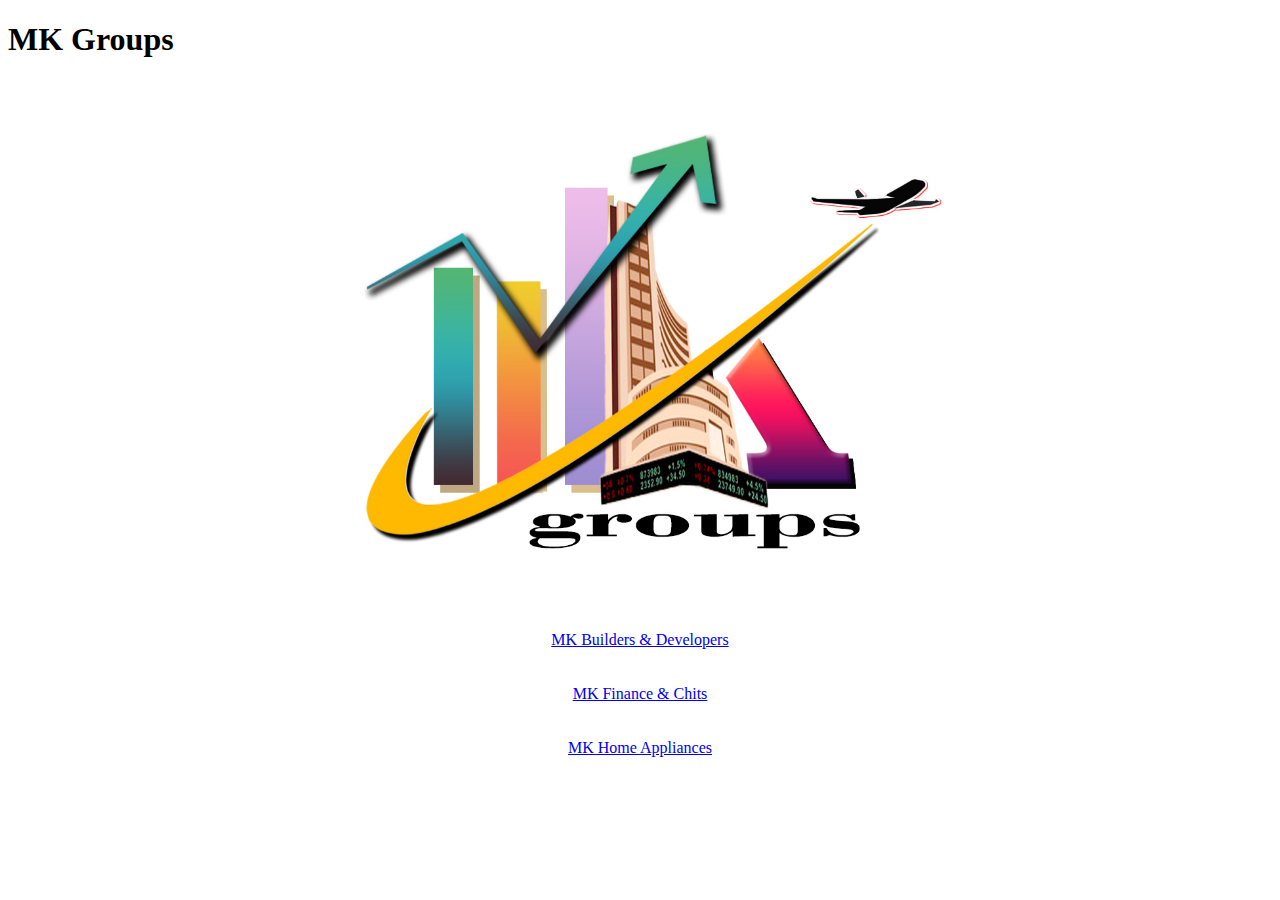
<file: index.html>
<!DOCTYPE html>
<html lang="en">
<head>
    <meta charset="UTF-8">
    <meta name="viewport" content="width=device-width, initial-scale=1.0">
    <title>MK_Groups</title>
    <style>
    header{
        display: flex;
        flex-direction: column;
        align-items: center;
    }
    .content{
        display: flex;
        flex-direction: column;
        align-items: center;
    }
      @media screen and (max-width:700px) {
          img{
            
            width:100%
        }
    }
    </style>
</head>
<body>
    <h1>MK Groups</h1>
    <header>
        <img src="./mk groups logo 151 copy.jpg" width="700">
    </header>
    <br><br>
    <div class="content">
        <a href="./main.html.html">MK Builders & Developers </a> <br> <br>
        <a href="./chit.html.html">MK Finance & Chits</a> <br> <br>
        <a href="./chit.html.html">MK Home Appliances </a> <br><br>
    </div>
</body>
</html>
</file>
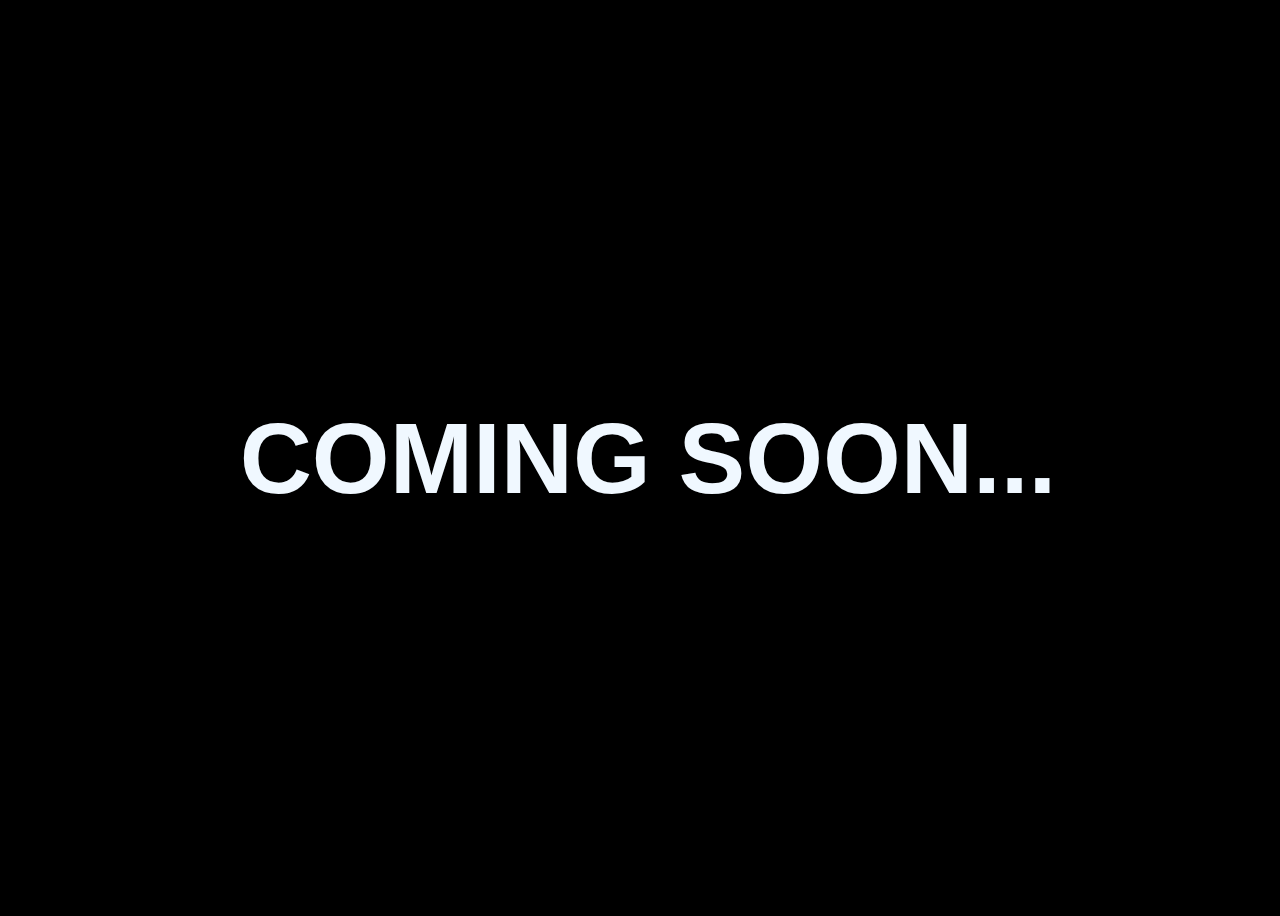
<file: chit.html.html>
<!DOCTYPE html>
<html lang="en">
<head>
    <meta charset="UTF-8">
    <meta name="viewport" content="width=device-width, initial-scale=1.0">
    <title>Document</title>
    <style>
        body{
            font-family:'Franklin Gothic Medium', 'Arial Narrow', Arial, sans-serif;
            height: 100dvh;
            width: 100%;
            overflow: hidden;
            display: flex;
            align-items: center;
            justify-content: center;
            font-size: 50px;
            background-color: black;
            color: aliceblue;
        }
        @media screen and (max-width:500px) {
            font-size: 30px;
        }
        
    </style>
</head>
<body>
    <h1>COMING  SOON...</h1>
</body>
</html>
</file>
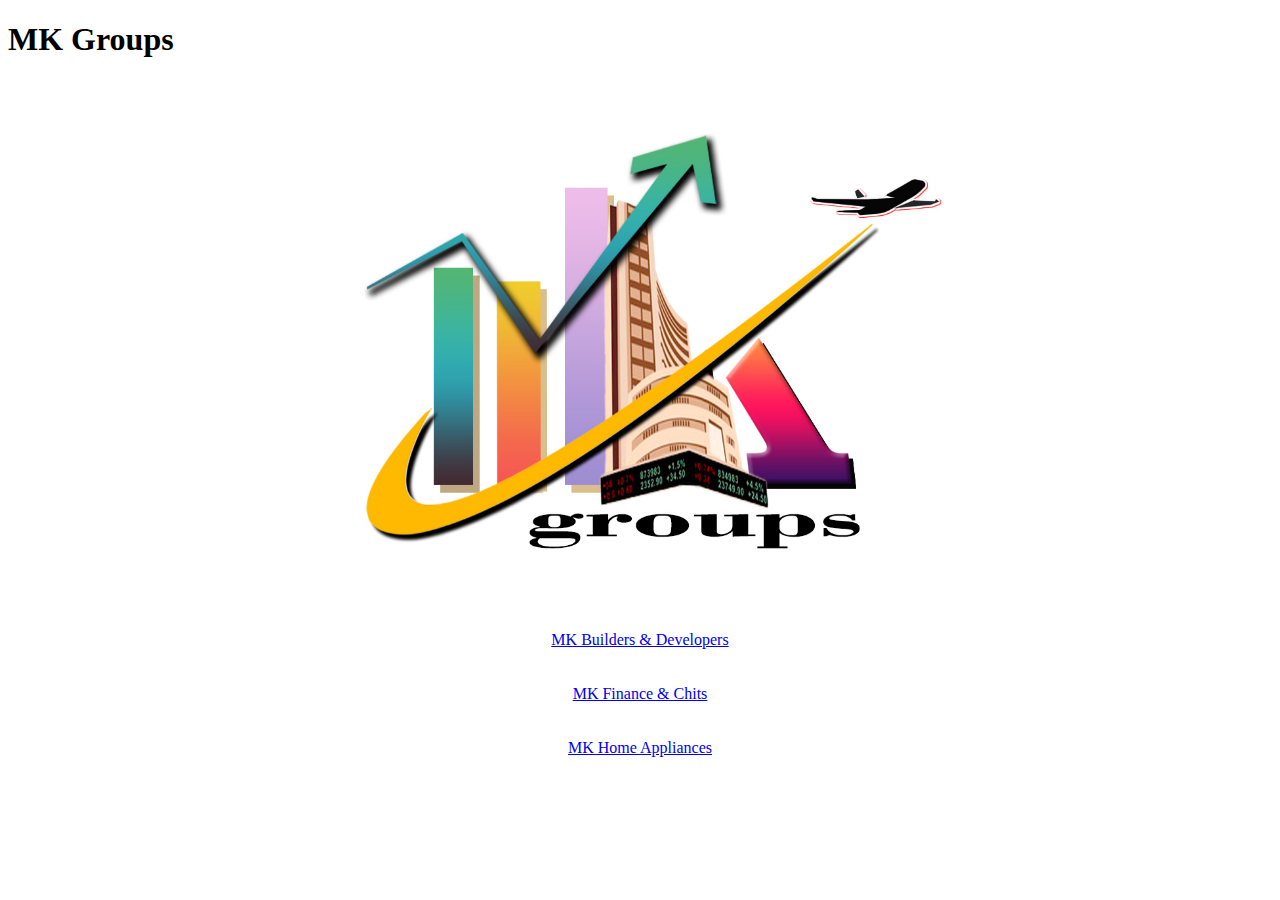
<file: index1.html>
<!DOCTYPE html>
<html lang="en">
<head>
    <meta charset="UTF-8">
    <meta name="viewport" content="width=device-width, initial-scale=1.0">
    <title>MK Groups</title>
    <style>
    header{
        display: flex;
        flex-direction: column;
        align-items: center;
    }
    .content{
        display: flex;
        flex-direction: column;
        align-items: center;
    }
      @media screen and (max-width:700px) {
          img{
            border: 1px solid black;
            width:100%
        }
    }
    </style>
</head>
<body>
    <h1>MK Groups</h1>
    <header>
        <img src="./mk groups logo 151 copy.jpg" width="700">
    </header>
    <br><br>
    <div class="content">
        <a href="./main.html.html">MK Builders & Developers </a> <br> <br>
        <a href="./chit.html.html">MK Finance & Chits</a> <br> <br>
        <a href="./chit.html.html">MK Home Appliances </a> <br><br>
    </div>
</body>
</html>
</file>
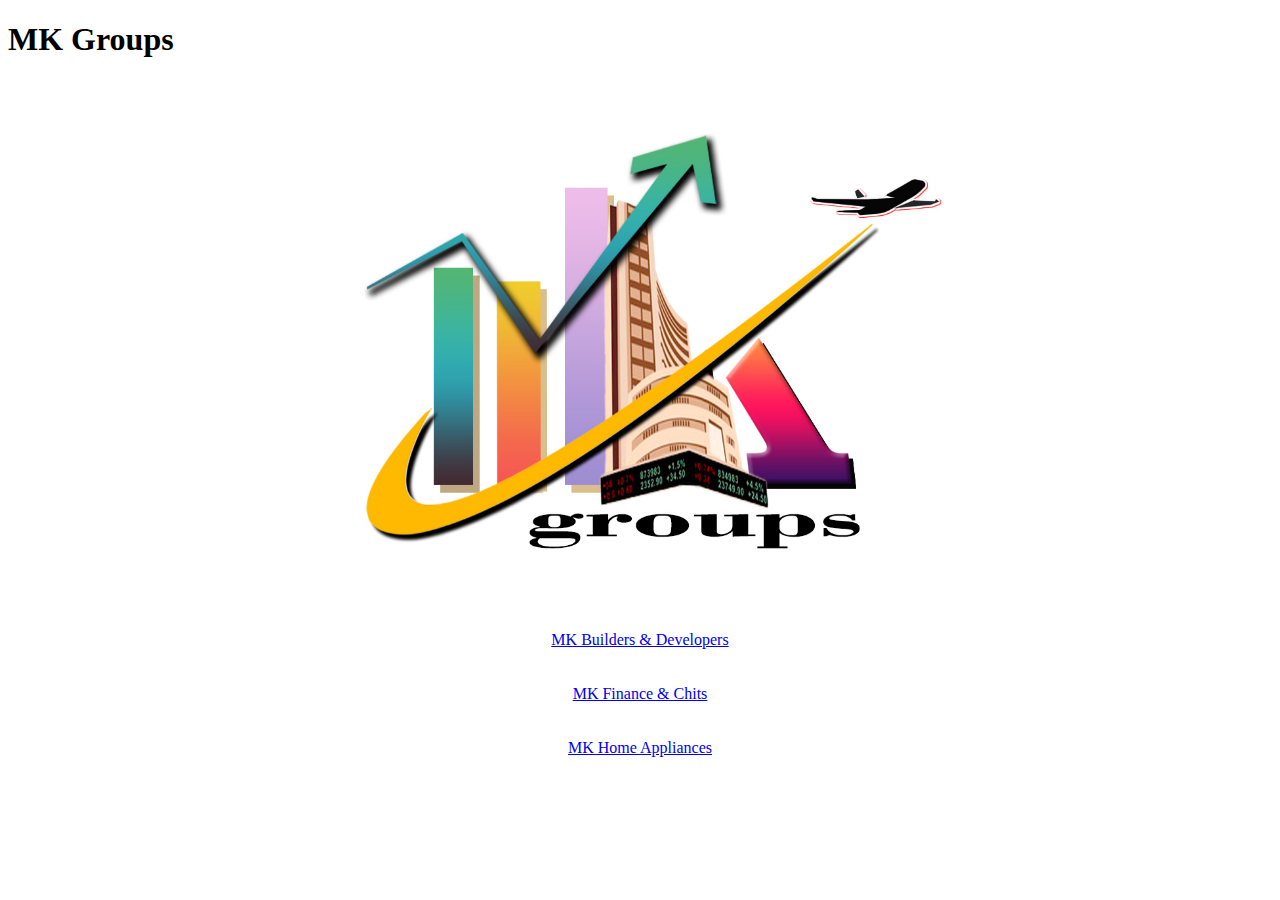
<file: index2.html>
<!DOCTYPE html>
<html lang="en">
<head>
    <meta charset="UTF-8">
    <meta name="viewport" content="width=device-width, initial-scale=1.0">
    <title>MK_Groups</title>
    <style>
    header{
        display: flex;
        flex-direction: column;
        align-items: center;
    }
    .content{
        display: flex;
        flex-direction: column;
        align-items: center;
    }
      @media screen and (max-width:700px) {
          img{
            display:block;
            border: 1px solid black;
            width:300px;
        }
    }
    </style>
</head>
<body>
    <h1>MK Groups</h1>
    <header>
        <img src="./mk groups logo 151 copy.jpg" width="700">
    </header>
    <br><br>
    <div class="content">
        <a href="./main.html.html">MK Builders & Developers </a> <br> <br>
        <a href="./chit.html.html">MK Finance & Chits</a> <br> <br>
        <a href="./chit.html.html">MK Home Appliances </a> <br><br>
    </div>
</body>
</html>
</file>
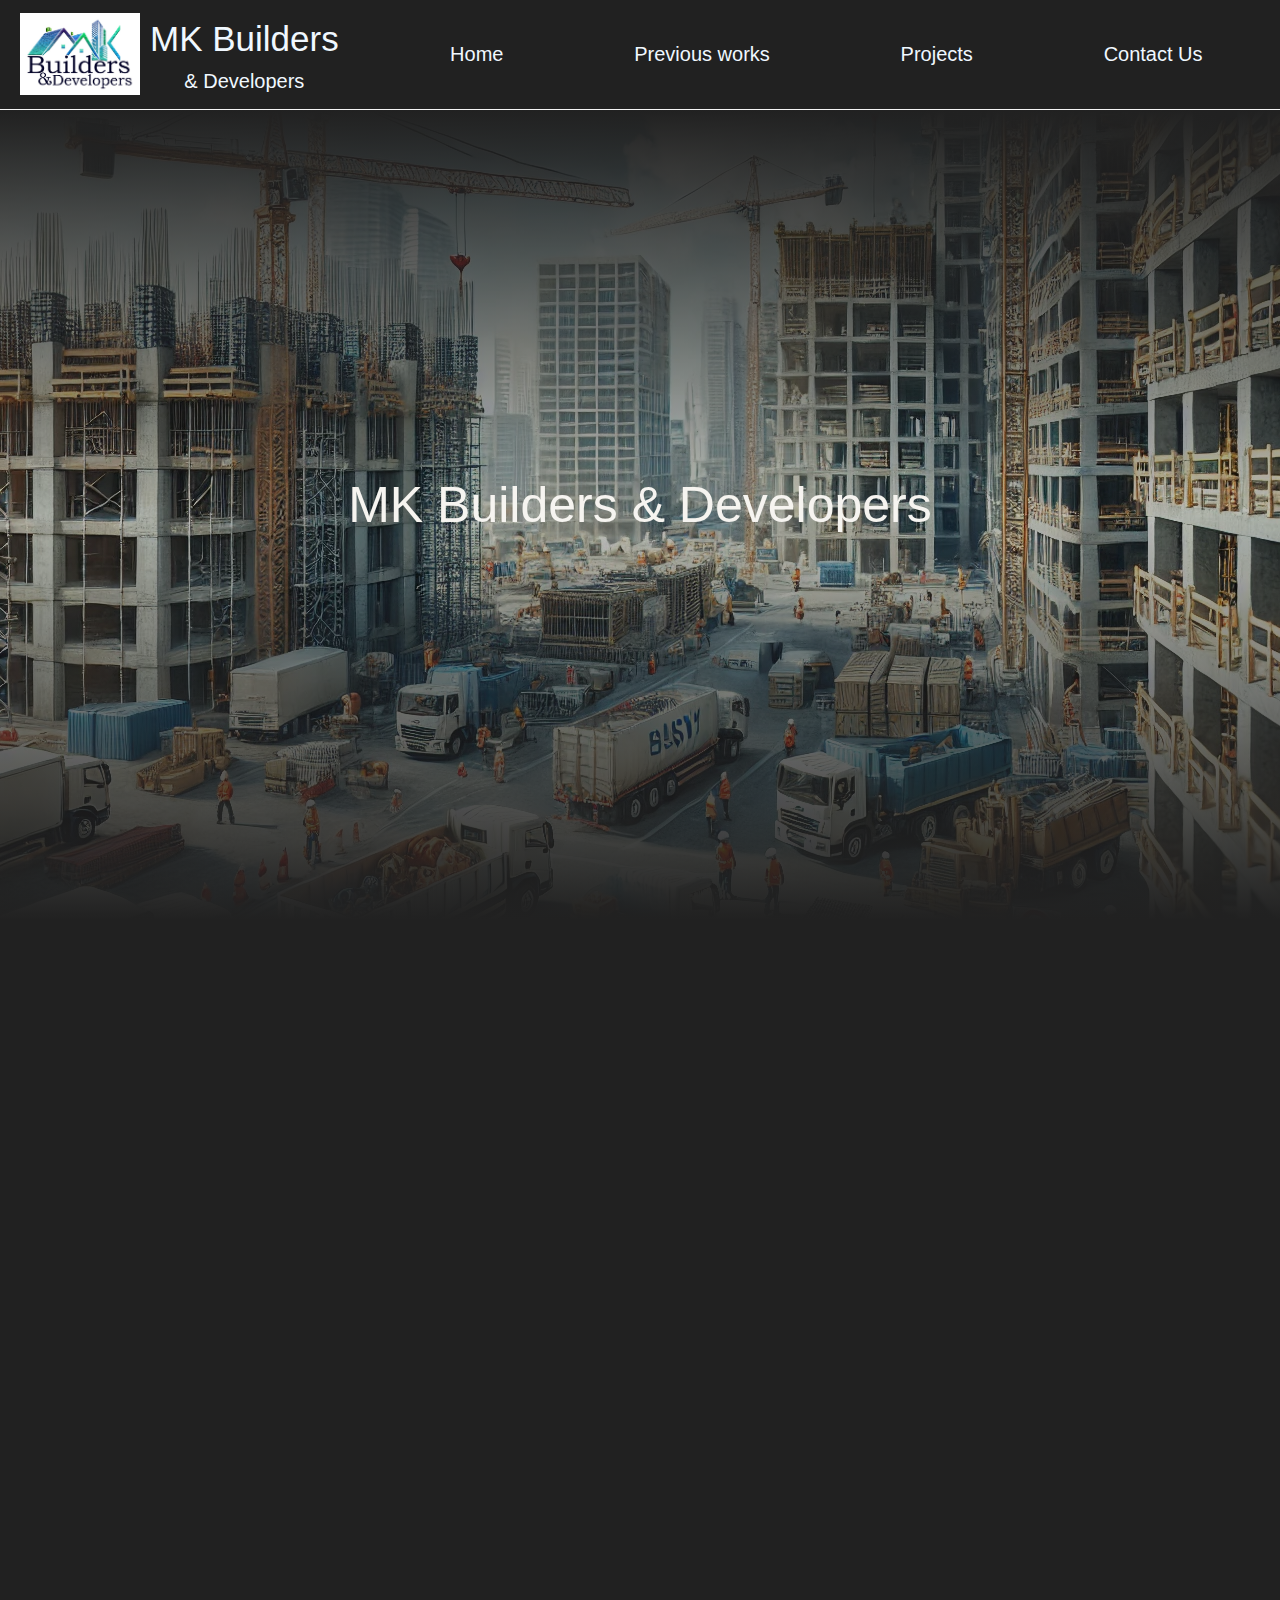
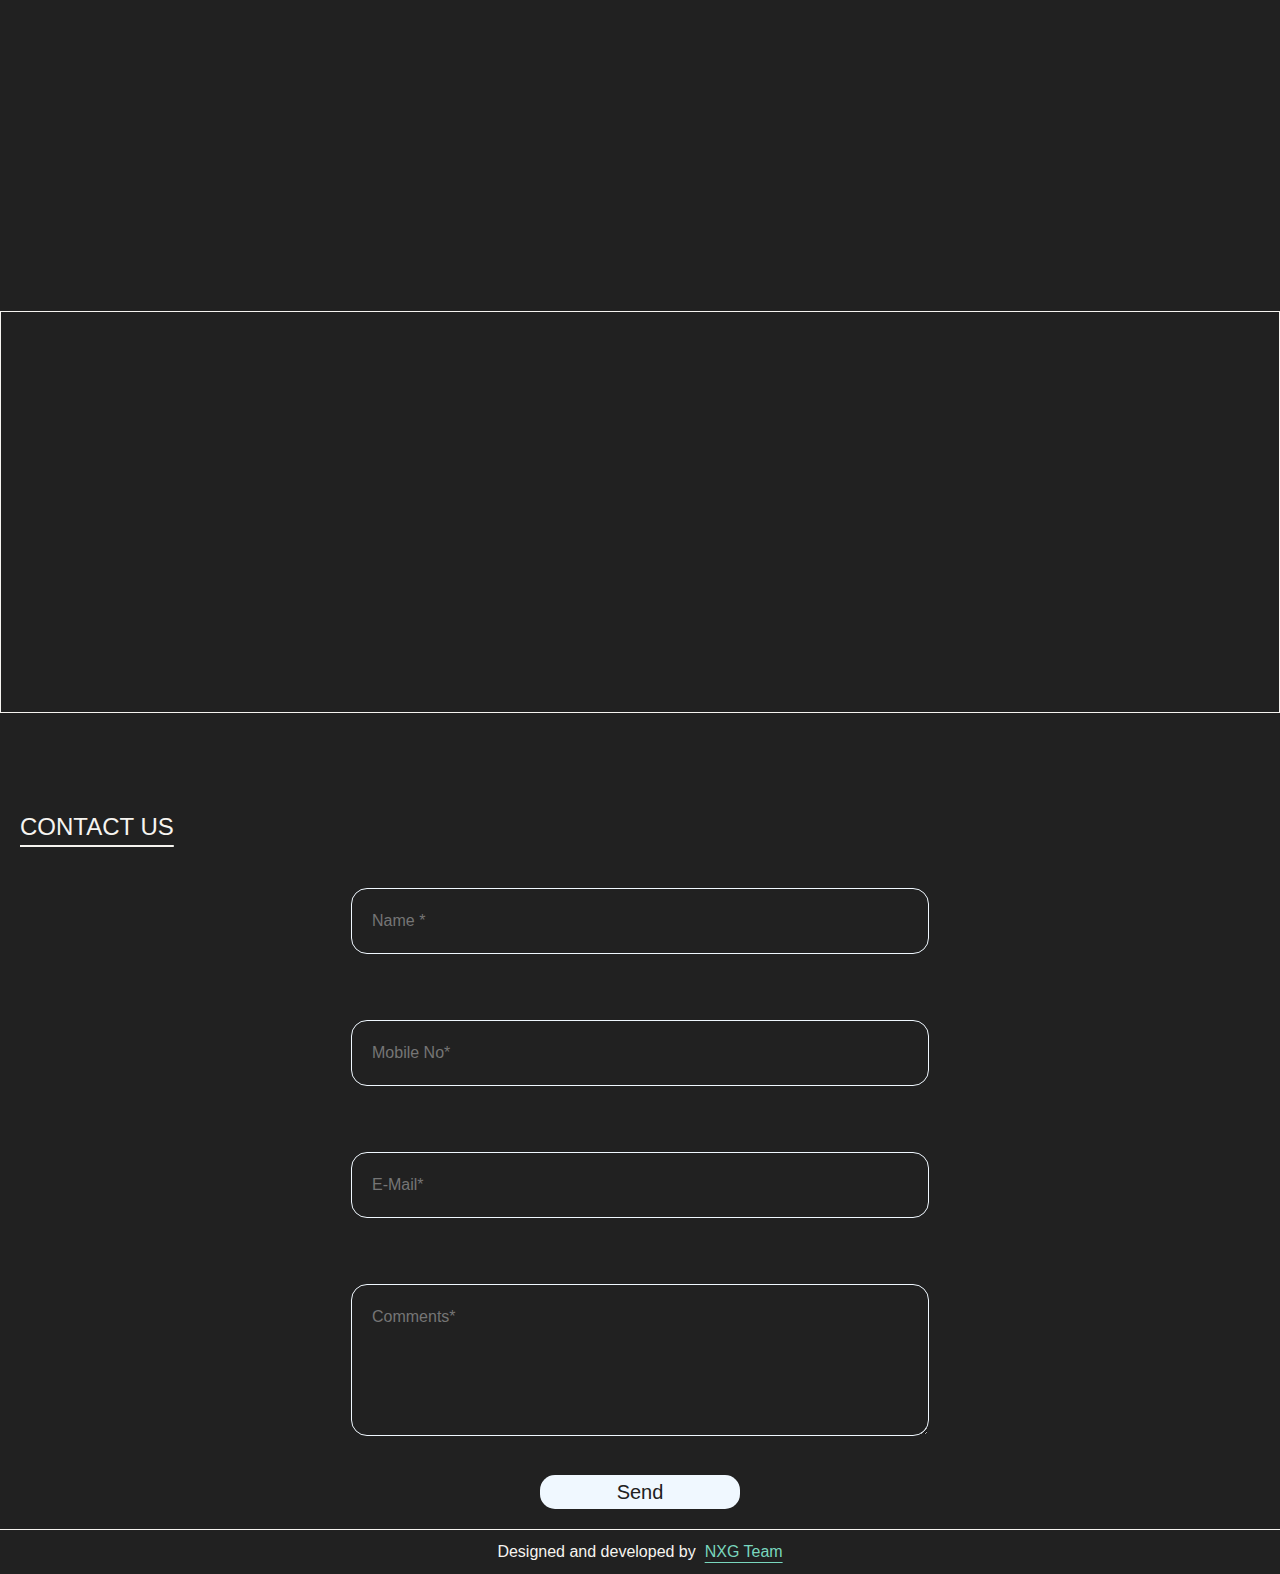
<file: main.html.html>
<!DOCTYPE html>
<html lang="en">

<head>
  <meta charset="UTF-8">
  <meta name="viewport" content="width=device-width, initial-scale=1.0">
  <title>MK_Builders & Developers</title>
  <link href="https://cdn.jsdelivr.net/npm/bootstrap@5.3.3/dist/css/bootstrap.min.css" rel="stylesheet"
    integrity="sha384-QWTKZyjpPEjISv5WaRU9OFeRpok6YctnYmDr5pNlyT2bRjXh0JMhjY6hW+ALEwIH" crossorigin="anonymous">
  <link rel="stylesheet" href="style.css">
  <link href="https://unpkg.com/aos@2.3.1/dist/aos.css" rel="stylesheet">
</head>

<body id="home">

  <nav class="navbar navbar-expand-lg bg-body-tertiary">
    <div class="container-fluid sep ">
      <div class="mob">
        <a class=" navbar-brand logo" href="#home">
          <div class="leftlogo"> <img src="./assets/logo dp 1.jpg" alt="" width="200">
            <div class="mkb"><span style="font-size: 35px;">MK Builders</span>
              <span>& Developers</span>
            </div>
          </div>
        </a>
        <button class="navbar-toggler" type="button" data-bs-toggle="collapse" data-bs-target="#navbarNavAltMarkup"
          aria-controls="navbarNavAltMarkup" aria-expanded="false" aria-label="Toggle navigation">
          <span>=</span>
        </button>
      </div>
      <div class="collapse navbar-collapse " id="navbarNavAltMarkup">
        <div class="navbar-nav items">
          <a class="nav-link" aria-current="page" href="#home">Home</a>
          <a class="nav-link" href="#previous-works">Previous works</a>
          <a class="nav-link" href="#pricing">Projects</a>
          <a class="nav-link" href="#contact">Contact Us</a>
        </div>
      </div>
    </div>
  </nav>
  <div class="img">
    <div class="img-content" data-aos="fade-down" data-aos-duration="1000">
      MK Builders & Developers
    </div>
  </div>
  <div id="previous-works"></div>
  <div class="previous-works">
    <h2 data-aos="fade-right" data-aos-duration="2000">OUR SUCCESSFUL PROJECTS</h2>
    <div class="previous-works-images">
      <div class="container-animate " data-aos="fade" data-aos-duration="1500">
        <div class="img-animate residential">
          <h2>RESIDENTIAL<br />CONSTRUCTIONS</h2>
        </div>
        <div class="img-animate industrial">
          <h2>INDUSTRIAL<br />CONSTRUCTIONS</h2>

        </div>
        <div class="img-animate infrastructral">
          <h2>INFRASTRUCTURAL<br />CONSTRUCTIONS</h2>

        </div>
        <div class="img-animate commercial">
          <h2>COMMERCIAL<br />CONSTRUCTIONS</h2>

        </div>
      </div>
    </div>
  </div>
  <div id="pricing" style="margin-bottom: 120px;"></div>
  <h2 data-aos="fade-right" data-aos-duration="1000">OUR WORK</h2>
  <div class="pricing">
    <div class="pri-image" data-aos="fade-right" data-aos-duration="1000">
      <img src="./assets/worker_screenscho-removebg-hd.png" width="350">
    </div>
    <div class="pri-content" data-aos="fade-left" data-aos-duration="1000">
      <p>



        We believe every dream deserves a strong foundation, and at MK Builders & Developers , we are committed to
        turning your vision into reality within your budget. Whether it’s a cozy home, a stylish office, or a
        large-scale commercial project, we tailor our services to meet your needs and price range without compromising
        on quality.
        <br><br>
        Our team combines creativity, precision, and expert craftsmanship to deliver spaces that are both beautiful and
        durable. From the initial planning to the finishing touches, we handle every detail with care, ensuring a
        seamless experience and outstanding results.
        <br><br>
        What sets us apart is our dedication to customer satisfaction, transparency, and innovation. We don’t just build
        structures; we create spaces that inspire and last a lifetime. Let’s work together to bring your dreams to
        life—one step, one brick, and one foundation at a time
      </p>

    </div>
  </div>
  <h2>CONTACT US</h2>
  <div class="contact" id="contact">
    <form id="contactForm" onsubmit="sendEmail(event)">
      <input type="text" name="name" placeholder="Name *" required> <br><br>
      <input type="number" name="phno" required placeholder="Mobile No*"> <br><br>
      <input type="email" name="mailid" required placeholder="E-Mail*"> <br><br>
      <textarea name="comments" required placeholder="Comments*"></textarea>
      <button type="submit" class="but">Send</button>
    </form>
  </div>
      <script src="https://cdn.emailjs.com/dist/email.min.js"></script>
    <script>
      (function() {
        emailjs.init("xdwvzulbBYLclsTvu"); // Replace with your EmailJS public key
      })();

      function sendEmail(event) {
        event.preventDefault();
        const form = document.getElementById('contactForm');
        const formData = new FormData(form);

        emailjs.sendForm('service_nkwk076', 'template_nnib0bd', form)
          .then(() => alert('Email sent successfully!'))
          .catch(() => alert('Failed to send email.'));
      }
    </script>
  
  </div>
  <footer>Designed and developed by &nbsp; <u> <a >NXG Team</a></u></footer>
  <script src="https://cdn.jsdelivr.net/npm/bootstrap@5.3.3/dist/js/bootstrap.bundle.min.js"
    integrity="sha384-YvpcrYf0tY3lHB60NNkmXc5s9fDVZLESaAA55NDzOxhy9GkcIdslK1eN7N6jIeHz"
    crossorigin="anonymous"></script>
  <script src="https://unpkg.com/aos@2.3.1/dist/aos.js"></script>
  <script>
    AOS.init();
  </script>
</body>

</html>
<!-- // function sendToWhatsApp(event) {
  //   event.preventDefault(); // Prevent form submission

  //   // Get form data
  //   const form = document.getElementById('contactForm');
  //   const name = form.querySelector('input[name="name"]').value;
  //   const mailid = form.querySelector('input[name="mailid"]').value;
  //   const phno = form.querySelector('input[name="phno"]').value; // Added phone number
  //   const comments = form.querySelector('textarea[name="comments"]').value;

  //   // Construct WhatsApp message
  //   const message = `Name: ${encodeURIComponent(name)}%0AEmail: ${encodeURIComponent(mailid)}%0APhone: ${encodeURIComponent(phno)}%0AComments: ${encodeURIComponent(comments)}`;

  //   // Redirect to WhatsApp
  //   const phoneNumber = '919080924519'; // Correct phone number with country code
  //   const whatsappURL = `https://wa.me/${phoneNumber}?text=${message}`;
  //   window.open(whatsappURL, '_blank'); // Open in a new tab
  // } -->
</file>
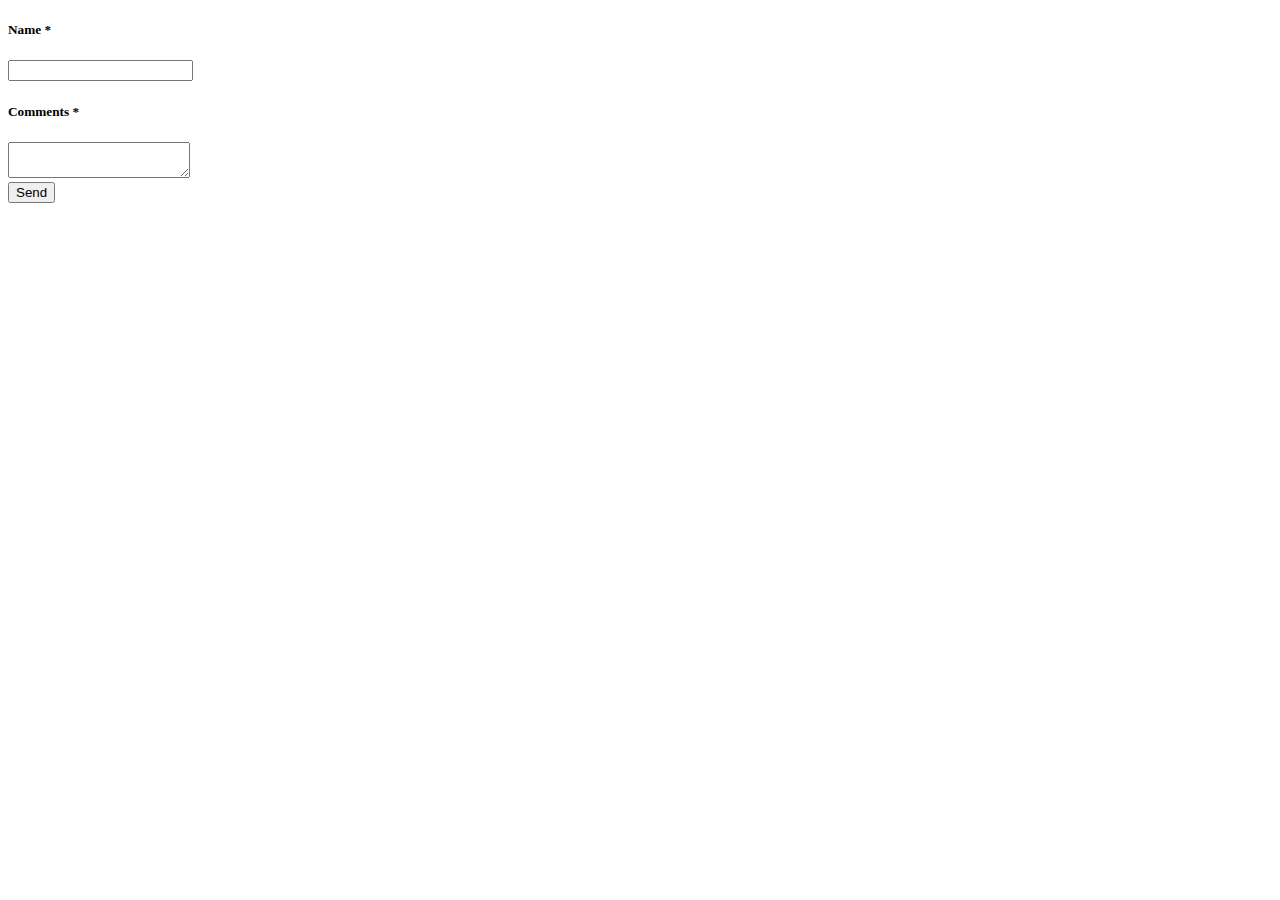
<file: additionals/CHECK.HTML>
<!DOCTYPE html>
<html lang="en">
<head>
    <meta charset="UTF-8">
    <meta name="viewport" content="width=device-width, initial-scale=1.0">
    <title>Document</title>
</head>
<body>
    <form id="contactForm" onsubmit="sendToWhatsApp(event)">
        <div class="f-c">
          <div class="row1 br">
            <div class="item"><h5>Name *</h5></div>
            <div class="item"><input type="text" name="name" required></div>
          </div>
          <div class="row1">
            <div class="item"><h5>Comments *</h5></div>
            <div class="item"><textarea name="comments" required></textarea></div>
          </div>
        </div>
        <button type="submit" class="but">Send</button>
      </form>
      
      <script>
        function sendToWhatsApp(event) {
          event.preventDefault(); // Prevent form submission
      
          // Get form data
          const form = document.getElementById('contactForm');
          const name = form.querySelector('input[name="name"]').value;
          const comments = form.querySelector('textarea[name="comments"]').value;
      
          // Construct WhatsApp message
          const message = `Name: ${encodeURIComponent(name)}%0AComments: ${encodeURIComponent(comments)}`;
      
          // Redirect to WhatsApp
          const phoneNumber = '919080924519'; // Replace with your phone number
          const whatsappURL = `https://wa.me/${9080924519}?text=${message}`;
          window.open(whatsappURL, '_blank'); // Open in a new tab
        }
      </script>
      
</body>
</html>
</file>
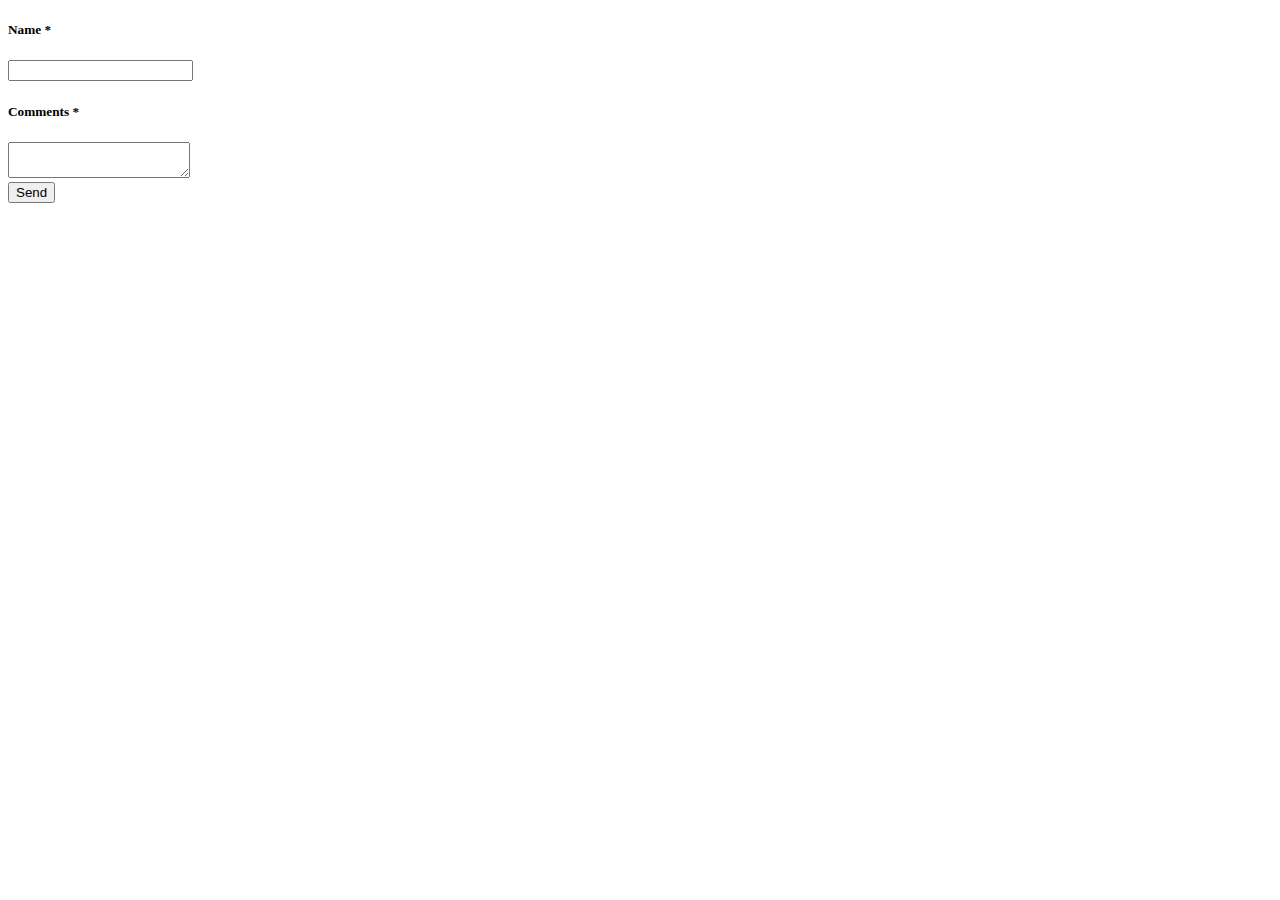
<file: additionals/mail.html>
<!DOCTYPE html>
<html lang="en">
<head>
    <meta charset="UTF-8">
    <meta name="viewport" content="width=device-width, initial-scale=1.0">
    <title>Document</title>
</head>
<body>
    <form id="contactForm" onsubmit="sendToWhatsApp(event)">
        <div class="f-c">
          <div class="row1 br">
            <div class="item"><h5>Name *</h5></div>
            <div class="item"><input type="text" name="name" required></div>
          </div>
          <div class="row1">
            <div class="item"><h5>Comments *</h5></div>
            <div class="item"><textarea name="comments" required></textarea></div>
          </div>
        </div>
        <button type="submit" class="but">Send</button>
      </form>
      
      <script>
        function sendToWhatsApp(event) {
          event.preventDefault(); // Prevent form submission
      
          // Get form data
          const form = document.getElementById('contactForm');
          const name = form.querySelector('input[name="name"]').value;
          const comments = form.querySelector('textarea[name="comments"]').value;
      
          // Construct WhatsApp message
          const message = `Name: ${encodeURIComponent(name)}%0AComments: ${encodeURIComponent(comments)}`;
      
          // Redirect to WhatsApp
          const phoneNumber = '919080924519'; // Replace with your phone number
          const whatsappURL = `https://wa.me/${9080924519}?text=${message}`;
          window.open(whatsappURL, '_blank'); // Open in a new tab
        }
      </script>
</body>
</html>
</file>
<file: style.css>
:root{

    --c1:#212121;
    --c2:#4DA1A9;
    --c3:#79D7BE;
    --c4:#F6F4F0;
}
html{
    overflow-x: hidden;
    scroll-behavior: smooth;
}

body{
    font-family: 'Segoe UI', Tahoma, Geneva, Verdana, sans-serif;
    font-weight: 500;
    color: var(--c4);
    background: var(--c1);
    overflow-x: hidden;
    margin: 0;
    padding: 0;
    box-sizing: border-box;
}

.navbar {
    background-color: #212121 !important;
    color: whitesmoke !important;
    z-index: 1000; /* Higher to ensure it's above other elements */
    /* position: fixed; */
    top: 0; /* Position it at the top of the viewport */
    border-bottom: 1px solid;
    width: 100%;
    display:  flex !important;
    align-items: center !important;
    font-size: 20px;
}

.navbar *{
    color: aliceblue;
}
.navbar *:hover{
    color: var(--c3);
}
.sep *{
    display: flex;
}
.logo{
    font-size: 24px;
    padding-left: 8px;
    padding-right:30px;
    width: 100%;
}
.items{
    width: 100%;
    display: flex;
    justify-content:space-around;
}
.img{
    width: 100%;
    /* position: relative;
    top: 64px; */
    height: 90vh;
    background-image: linear-gradient(to bottom, #212121, #0000003e, #212121), 
    url("./assets/bg16.5.webp"); 
    background-position: center;
    
}
.img-content{
    height: 88vh;
    display: flex;
    align-items: center;
    justify-content: space-around;
    font-size: 50px;
}

.previous-works{
    width: 100%;
}
.previous-works-images{
    width: 100%;
    display: flex;
    flex-direction: column;
    justify-content: center;
    align-items: center;
}
.container-animate{
    width: 90%;
    display: flex;
    flex-wrap: wrap;
    align-items: center;
    justify-content: center;
    border-radius: 30px;
}
.img-animate{
    width: 400px;
    height: 300px;
    background-position: center;
    background-size: cover;
    margin: 30px;
    cursor: pointer;
    border-radius: 30px;
    display: flex;
    align-items: center;
    justify-content: center;
}
.img-animate h2{
    opacity: 0;
    color: aliceblue;
    margin: 0px;
    transition: all 1s;
}
.img-animate:hover h2{
            opacity: 1;
        }
.img-animate:hover{
    padding: 1%;
    color: aliceblue;
}
.residential{
    background-image: url("https://www.shernaproperties.com/wp-content/uploads/2023/05/luxury-villa.jpg");
}
.industrial{
    background-image: url("https://cdn.pixabay.com/photo/2024/06/29/11/00/ai-generated-8861246_640.jpg");
}
.infrastructral{
    background-image: url("https://img.freepik.com/free-photo/brdige_1127-383.jpg");
}
.commercial{
    background-image: url("https://cdn.britannica.com/96/115096-050-5AFDAF5D/Bellagio-Hotel-Casino-Las-Vegas.jpg");
}

.residential:hover{
    background-image: linear-gradient(to bottom, #212121, #0000003e, #212121), url("https://www.shernaproperties.com/wp-content/uploads/2023/05/luxury-villa.jpg");
}
.industrial:hover{
    background-image: linear-gradient(to bottom, #212121, #0000003e, #212121), url("https://cdn.pixabay.com/photo/2024/06/29/11/00/ai-generated-8861246_640.jpg");
}
.infrastructral:hover{
    background-image: linear-gradient(to bottom, #212121, #0000003e, #212121), url("https://img.freepik.com/free-photo/brdige_1127-383.jpg");
}
.commercial:hover{
    background-image: linear-gradient(to bottom, #212121, #0000003e, #212121), url("https://cdn.britannica.com/96/115096-050-5AFDAF5D/Bellagio-Hotel-Casino-Las-Vegas.jpg");
}   
::-webkit-scrollbar{
    display: none;
}
#previous-works,#pricing{
    margin-top: -50px;
}
.pricing{
    border: 1px solid;
    display: flex;
    align-items: center;
    justify-content: space-evenly;
    padding: 10px;
    /* flex-wrap: wrap; */
    margin-bottom: 50px;
}
.pri-image img{
    height: 350px;
}
.pricing *{

    padding: 1PX;
}
.pri-content{
    width: 68%;
}
.pri-content p{
    font-size:20px;
    text-align: justify;
}
a{
    color: aliceblue;
    text-decoration: none;
}
.but{
    width:200px;
    padding: 2px;
    border-radius: 15px;
    outline: none;
    font-size: 20px;
    border: none;
    background-color: aliceblue;
    color: #212121;
}
    a {
        color: aliceblue; /* Default color */
        text-decoration: none; /* Prevents underline */
    }
    
    a:hover {
        color: var(--c3); /* Optional: color when hovering */
    }
    
    a:visited {
        color: aliceblue; /* Keeps the same color after clicking */
    }
    
    a:active {
        color: var(--c3); /* Optional: color when actively clicking */
    }
.contact{
    display: flex;
    flex-direction: column;
    align-items: center;
    justify-content: center;   
    border-bottom: 1px solid;
}   
form{
    
    width: 90%;
    display: flex;
    align-items: center;
    flex-direction: column;
    justify-content: center;
} 
.f-c{
    
    display: flex;
    width: 90%;
}
.row1{
    margin-top: 20px;
    display: flex;
    width:50%;
    padding: 10px;
}
.item{
    width: 55%;
    padding: 8px;
}
input{
    width: 25%;
    background-color: #212121;
    border: none;
    outline: 1px solid aliceblue;
    color: aliceblue;
    padding: 10px;
}
textarea{
    width:25%;
    height: 150px;
    background-color: #212121;
    border: none;
    outline: 1px solid aliceblue;
    color: aliceblue;
}
.item h5{
    width: 50%;
}
.br{
    border-right:1px solid ;
}
h2{
    
    font-size: 24px;
    margin-left: 20px;
    padding-bottom: 7px;
    text-decoration: underline;
    text-underline-offset: 10px;
    margin-bottom: 40px;
    margin-top: 100px;
}
.but{
    margin: 20px;

}
.img-animate h2{
    text-decoration: none;
}
.leftlogo{
    display: flex;
    align-items: center;
    justify-content: space-between;
    font-size: 20px;
}
.leftlogo img{
    width: 120px;
    margin-right: 10px;
}
.mkb{
    display: flex;
    flex-direction: column;
    align-items: center;
}
#contactForm input,textarea{
    border-radius: 15px;
    padding: 20PX;
    margin-bottom: 20px;
    width: 50%;
}
@media screen and (max-width:991px) {
    .img-content{
        margin-left: 20px;
    }
    .pricing{
        flex-wrap: wrap;
    }
    .mob{
        display: flex;
        align-items: center;
        justify-content: space-between;
        width: 100%;
    }
    .mob button{
        display: flex;
        width: 20%;
        align-items: end;
        justify-content: center;
    }
    button span{
        font-size: 30px;
    }
    .img,.img-content{
        height: 50vh;
        font-size: 40px;
    }
    .pri-content{
        width: 95%;
    }
    .f-c{
        display: block;
    }
    .row1{
        width: 100%;
    }
    .br{
        border: none;
    }
    .item h5{
        width: 60%;
    }
    .leftlogo img{
        width: 80px;
    }
    .mkb span{
        font-size: 20px;
    }
    #contactForm input,textarea{
        width: 80%;
    }
    }
    @media screen and (max-width:332px){
        body *,h2,img-content{
            font-size: 16px;
        }
        .leftlogo img{
            width: 50px;
        }
        .mkb span{
            font-size: 12px;
        }
        .pri-content p{
            text-align: center;
            font-size: 16px;
        }
    }
footer{
    padding: 10px;
    display: flex;
    align-items: center;
    justify-content: center;
    text-underline-offset: 5px;
}
footer u{
    color: var(--c3);
}
footer a{
    color: var(--c3);
}
footer a:visited{
    color: var(--c3);
}
input[type="number"]::-webkit-inner-spin-button, 
input[type="number"]::-webkit-outer-spin-button { 
    -webkit-appearance: none; 
    margin: 0; 
}

input[type="number"] {
    -moz-appearance: textfield; /* For Firefox */
}
</file>
